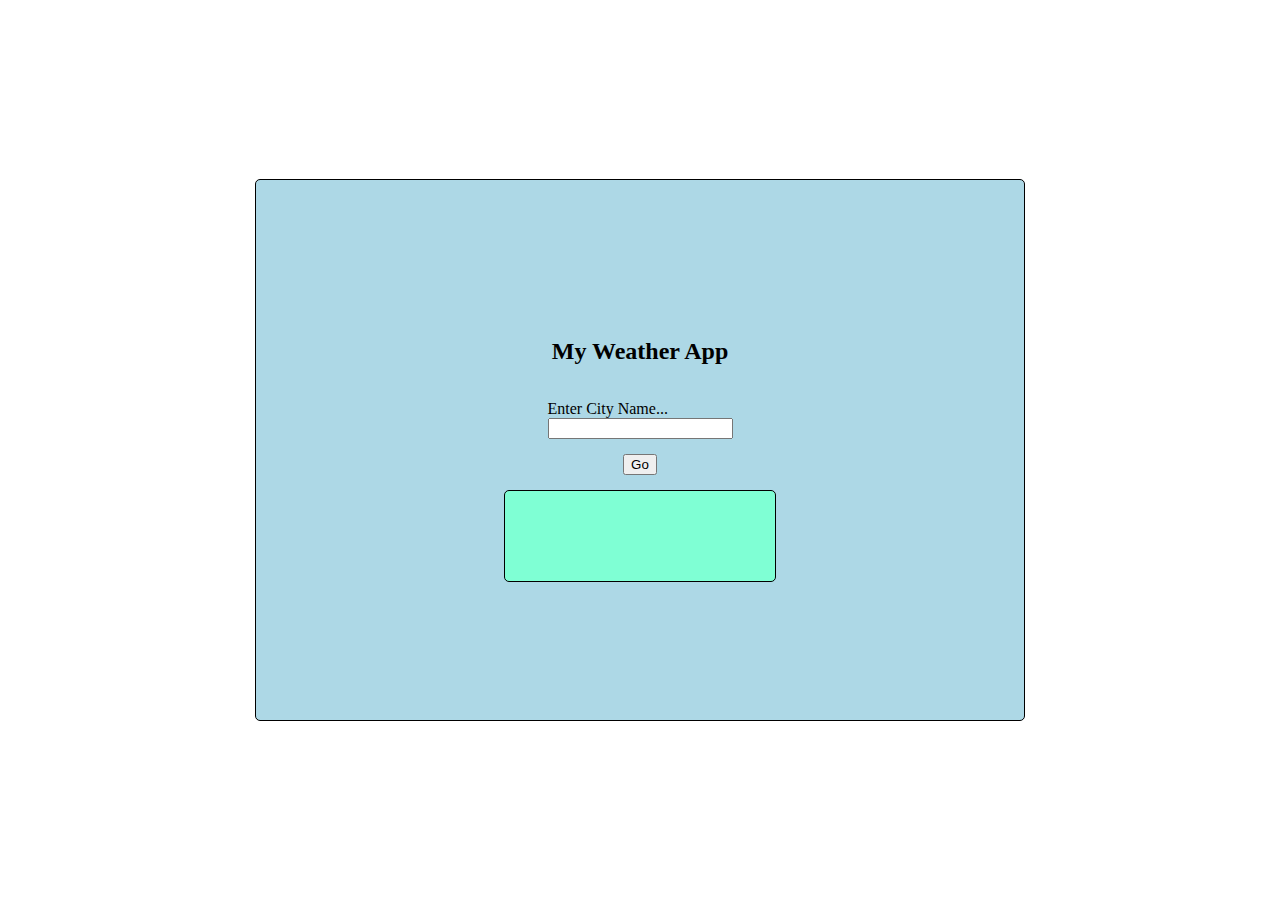
<file: index.html>
<!DOCTYPE html>
<html lang="en">
<head>
    <meta charset="UTF-8">
    <meta name="viewport" content="width=device-width, initial-scale=1.0">
    <link rel="stylesheet" href="index.css">
    <script src="index.js" defer></script>
    <title>Document</title>
</head>
<body>
    <div id="mainContainer">
        <h2>My Weather App</h2>
        <form>
            <label for="location">Enter City Name...</label>
            <input type="text" id="location" >   
        </form>
        <button id="goButton">Go</button>
        <div id="display">
            <p id="place"></p>
            <p id="condition"></p>
            <p id="temp"></p>
            <p id="date"></p>
    
        </div>
    </div>

</body>
</html>
</file>
<file: index.css>
body{
    display: flex;
    align-items: center;
    justify-content: center;
    height: 100vh;
    margin: 0;
}

#mainContainer{
    margin: 0;
    width: 60vw;
    height: 60vh;
    border: 0.01rem solid black;
    background-color: lightblue;
    border-radius: 5px;
    display: flex;
    align-items: center;
    justify-content: center;
    flex-direction: column;
    gap: 15px;
    
}

#mainContainer > * {
    flex-shrink: 1;
}

#display{
    height: 10vh;
    width: 30vh;
    border: 0.01rem solid black;
    border-radius: 5px;
    background-color: aquamarine;
}

form{
    display: flex;
    flex-direction: column;
}
</file>
